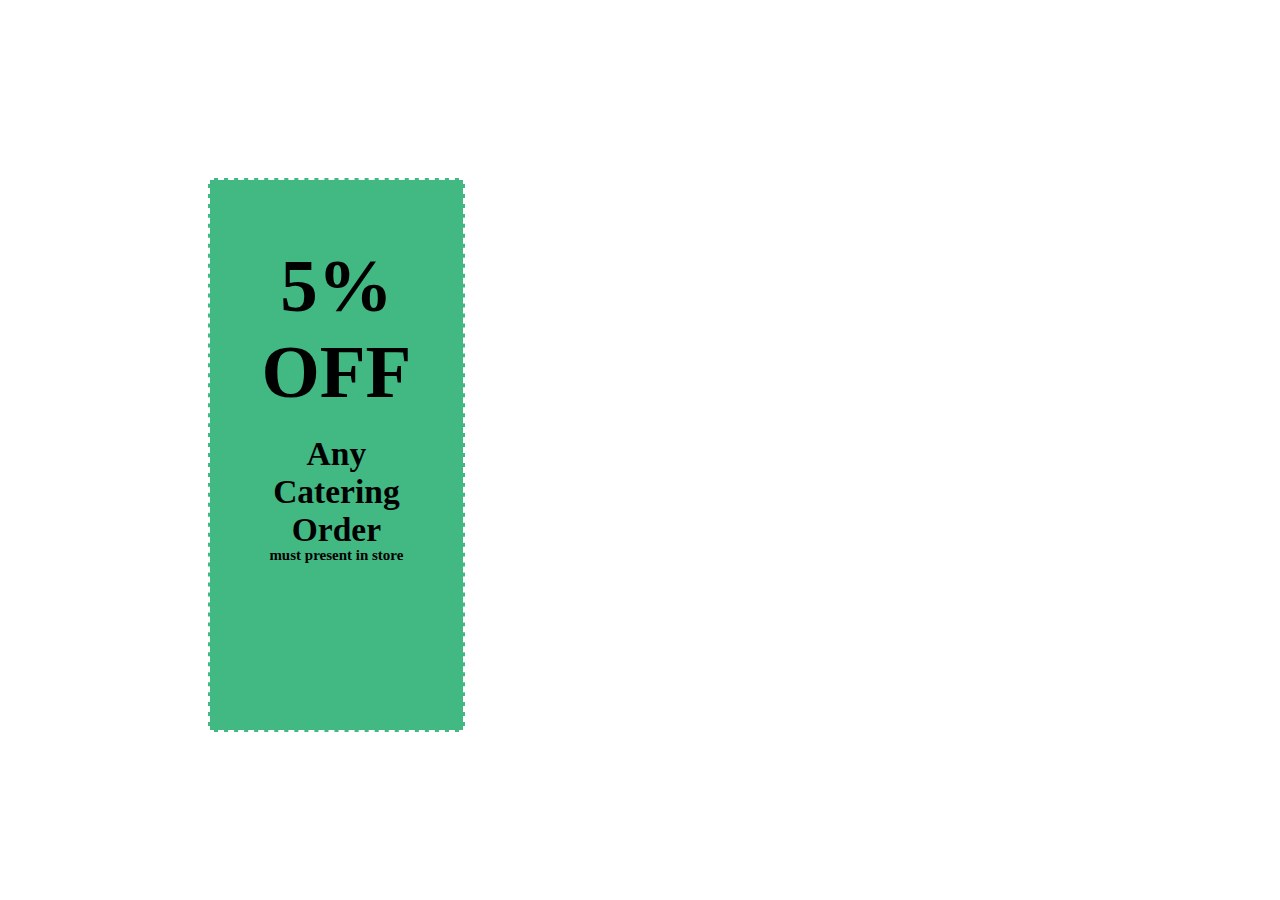
<file: coupons.html>
<!DOCTYPE html>
<html lang="en" dir="ltr">
  <head>
    <meta charset="utf-8">
    <link rel="stylesheet" href="style.css">
    <title>Coupons</title>
  </head>
  <body>
    <h1 class="h1Title">Coupons</h1>
    <div class="coupon1">
      <h2>5% <br>
      OFF</h2> <br>
      <h6 class="smallTextCoupon"> Any <br>
      Catering <br>
      Order</h6> <br>

      <h6 class="inStoreText">must present in store</h6>

    </div>

  </body>
</html>
</file>
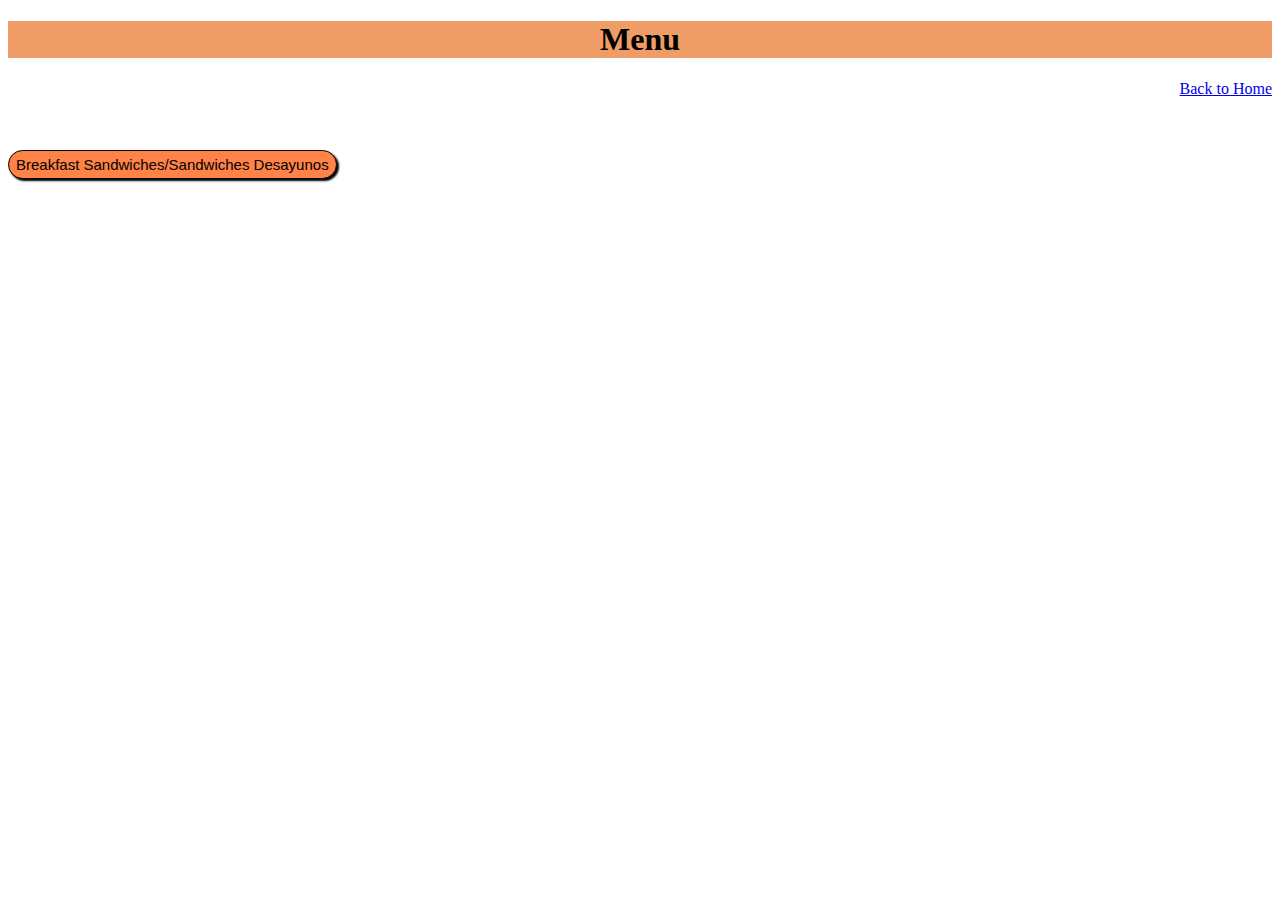
<file: menu.html>
<!DOCTYPE html>
<html lang="en" dir="ltr">
  <head>
    <meta charset="utf-8">
    <link rel="stylesheet" href="style.css">
    <title></title>
  </head>
  <body>


    <section id="menu" class="menu">
  		<div class="inner">
  			<div class="content">
  				<h1>Menu</h1>

  				<!-- Trigger/Open The Modal -->
  				<button id="myBtn">Breakfast Sandwiches/Sandwiches Desayunos</button>

  				<!-- The Modal -->
  				<div id="myModal" class="modal">

  					<!-- Modal content -->
  					<div class="modal-content">
  						<span class="close">&times;</span>
  						<table>
  							<tr>
  								<th>BLT</th>
  								<th>3.50</th>
  							</tr>

  							<tr>
  								<td> Tacino,lechuga y tomate</td>
  							</tr>

  							<tr>
  								<th>Bacon & Eggs</th>
  								<th>3.00</th>
  							</tr>

  							<tr>
  								<td> Tacino y huevos</td>
  							</tr>

  							<tr>
  								<th>Ham & Eggs</th>
  								<th>3.00</th>
  							</tr>

  							<tr>
  								<td> Jamon y Huevos</td>
  							</tr>

  							<tr>
  								<th>Bacon egg & cheese</th>
  								<th>3.50</th>
  							</tr>

  							<tr>
  								<td> Huevos con tacineta y queso</td>
  							</tr>
  						</table>
  					</div>

  				</div>

  				<script>
  					// Get the modal
  					var modal = document.getElementById("myModal");

  					// Get the button that opens the modal
  					var btn = document.getElementById("myBtn");

  					// Get the <span> element that closes the modal
  					var span = document.getElementsByClassName("close")[0];

  					// When the user clicks the button, open the modal
  					btn.onclick = function() {
  						modal.style.display = "block";
  					}

  					// When the user clicks on <span> (x), close the modal
  					span.onclick = function() {
  						modal.style.display = "none";
  					}

  					// When the user clicks anywhere outside of the modal, close it
  					window.onclick = function(event) {
  						if (event.target == modal) {
  							modal.style.display = "none";
  						}
  					}
  				</script>
  				<!--
  				<div class="disclaimer">
  					Consuming Raw Or Undercooked Meat, Poultry,
  					Seafood, Shelfish Or Eggs May Increase Your Risk
  					Of Food Borne Illness
  				</div>
  			</div>
  		</div> -->
  	</section>
    
<div class="homeLink">
<a href="index.html">Back to Home</a>
</div>
  </body>
</html>
</file>
<file: style.css>
@import url('https://fonts.googleapis.com/css?family=Open+Sans:800|Poppins:500');

<meta name="viewport" content="width=device-width, initial-scale=1.0">

html, body {
  margin: 0;
  padding: 0;
  height: 100%;
  width: 100%;
  font-family: 'Lobster', cursive;
  background-color: #f09c67;
}

.landing {
  height: 97vh;
  width: 100%;
  background-color: #f09c67;
}

.content {
  background-color: #f09c67;
}

ul {
  margin-top: 0;
  display: flex;
  justify-content: center;
  overflow: hidden;
  background-color: ;
}

li {
  list-style-type: none;
  width: 30%;
}

li a {
  color: #52de97;
}

a {
  cursor: pointer;
}

.landing h1 {
  font-family: 'Lobster', cursive;
  color: white;
  font-size: 700%;
}

h1 {
  text-align: center;
  color: white;
}

.logoImg {
  margin-left: auto;
  margin-right: auto;
  max-width: 22%;
  background-color: #f09c67;
}

.foodpic {
  margin-left: auto;
  margin-right: auto;
  width: 100%;
}

.secondTitle {
  color: #0000;
  font-size: 50px;
  border: 1px solid black;
  background-color: #ff8246;
  border-radius: 50px;
  padding: 10px;
  box-shadow: 2px 2px 2px black;
  width: 50%;
  margin-top: 70px;
  margin-left: auto;
  margin-right: auto;
  font-family: 'Mitr', sans-serif;
  text-align: center;
}

.btn {
  font-size: 150%;
  font-family: 'Poppins', sans-serif;
  text-decoration: none;
  color: #f9f3f4;
  border: 5px solid #f9f3f4;
  padding: 10px 20px;
  border-radius: 50px;
}

.btn:hover {
  color: #BCBCBC;
  border: 5px solid #BCBCBC;
}

.hours {
  background-color: #0000;
  text-align: center;
}

.menu h1{
  color:black;

}

.directions {
  background-color: #AC9EA2;
  clear: both;
}

p {
  font-family: sans-serif;
  font-size: 120%;
  line-height: 190%;
  text-align: justify;
  margin: 3%;
}

table {
  margin: auto;
}

dt {
  text-align: center;
}

dd {
  text-align: center;
}

.time {
  float: left;
  width: 100%;
  font-size: 200%;
  color: white;
  clear: both;
}

.map {
  text-align: center;
  float: left;
  width: 100%;
}

.disclaimer {
  text-align: center;
  color: black;
  font-size: 80%;
  background-color: white;
}

footer {
  text-align: center;
  clear: both;
  background-color: #AC9EA2;
  height: 3vh;
}

.fa {
  padding: 20px;
  font-size: 30px;
  width: 15px;
  text-align: center;
  text-decoration: none;
  margin: 5px 2px;
  border-radius: 50px;
}

.fa:hover {
  opacity: 0.7;
}

.fa-instagram {
  background: #125688;
  color: white;
}

.fa-facebook {
  background: #3B5998;
  color: white;
}

/* The Modal (background) */
.modal {
  display: none;
  /* Hidden by default */
  position: fixed;
  /* Stay in place */
  z-index: 1;
  /* Sit on top */
  padding-top: 100px;
  /* Location of the box */
  left: 0;
  top: 0;
  width: 100%;
  /* Full width */
  height: 100%;
  /* Full height */
  overflow: auto;
  /* Enable scroll if needed */
  background-color: rgb(0, 0, 0);
  /* Fallback color */
  background-color: rgba(0, 0, 0, 0.4);
  /* Black w/ opacity */
}

/* Modal Content */
.modal-content {
  background-color: #fefefe;
  margin: auto;
  padding: 20px;
  border: 1px solid #888;
  width: 80%;
}

/* The Close Button */
.close {
  color: #aaaaaa;
  float: right;
  font-size: 28px;
  font-weight: bold;
}

.close:hover,
.close:focus {
  color: #000;
  text-decoration: none;
  cursor: pointer;
}

#myBtn {
  color: #;
  font-size: 15px;
  border: 1px solid black;
  background-color: #ff8246;
  border-radius: 50px;
  padding: 5px;
  box-shadow: 2px 2px 2px black;
  width: 26%;
  margin-top: 70px;
  font-family: 'Mitr', sans-serif;
  float: left;
  cursor: pointer;
}

.menuDetails {
  font-size: 80%;
}

.homeLink {
  float: right;
  color:black;
}

.coupon1 {
  text-align: center;
  border: 2px solid white;
  border-style: dashed;
  background-color: #42b883;
  width: 20%;
  height: 550px;
  margin: 120px 0 0 200px;
  font-size: 50px;
}


.smallTextCoupon {
  margin-top: -100px;
}

.inStoreText {
  font-size: 15px;
  margin-top: -138px;
}

.navTabs {
  background-color:
}

footer {
  background-color: #272121;
  color: #fcf9ea;
}

@media (max-width:600px) {
  .content h1 {
    font-size: 550%;
  }

  .btn {
    font-size: 150% padding: 7px 15px;
  }

  p {
    font-size: 100%;
    line-height: 160%;
  }

  .logoImg {
    max-width: 30%;
  }
}
</file>
